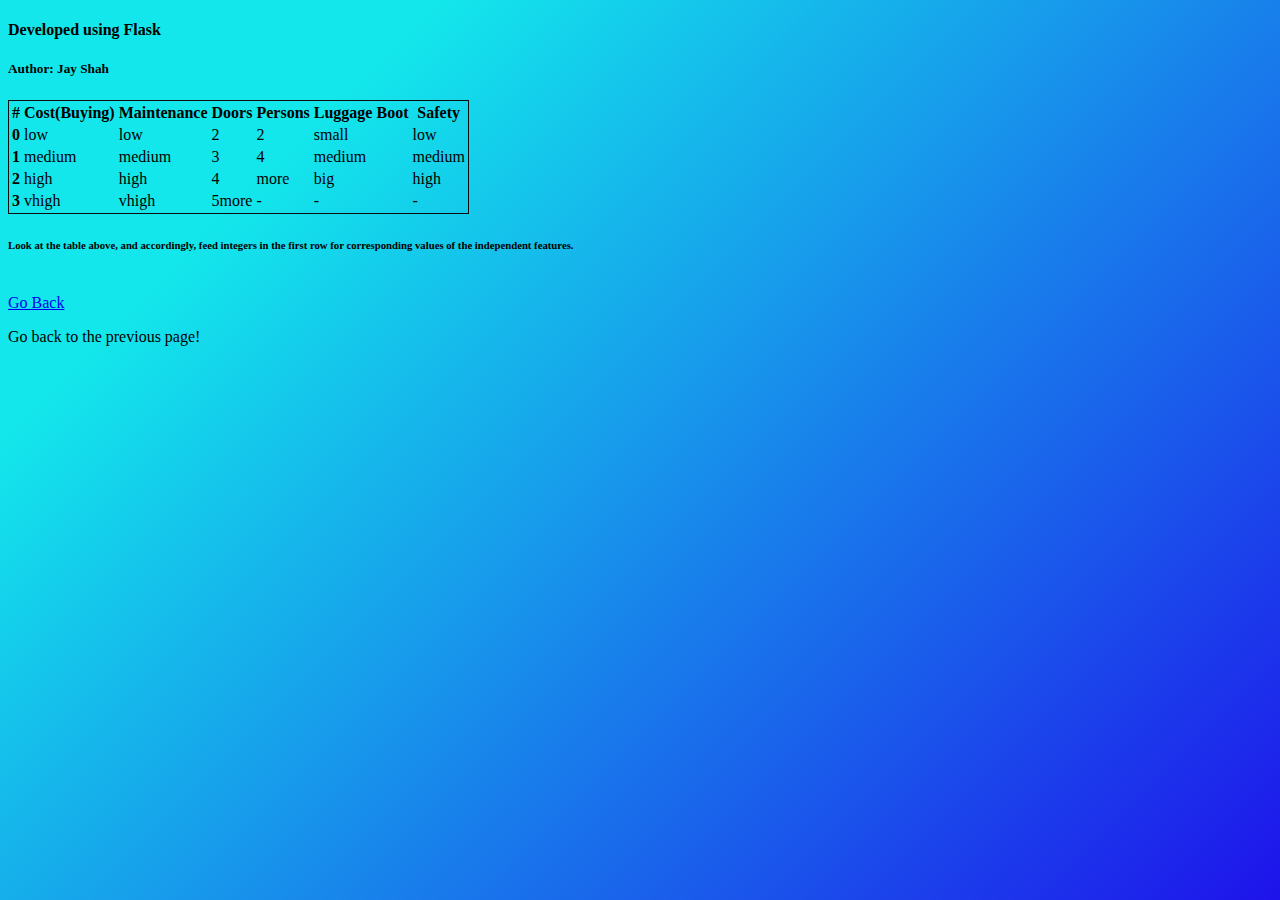
<file: templates/about.html>
<!DOCTYPE html>
<html lang="en" style="height: 100%">
<head>
    <meta charset="UTF-8">
    <meta http-equiv="X-UA-Compatible" content="IE=edge">
    <meta name="viewport" content="width=device-width, initial-scale=1.0">
    <link href="https://cdn.jsdelivr.net/npm/bootstrap@5.0.2/dist/css/bootstrap.min.css" 
    rel="stylesheet" integrity="sha384-EVSTQN3/azprG1Anm3QDgpJLIm9Nao0Yz1ztcQTwFspd3yD65VohhpuuCOmLASjC" crossorigin="anonymous">
    <title>About</title>
</head>
<body style="background: linear-gradient(135deg, #13e7eb 20%, #1e13eb 100%)">
    <h4>Developed using Flask</h4>
    <h5>Author: Jay Shah</h5>
    <table class="table" style='border: 1px solid rgb(14, 13, 13)'>
        <thead>
          <tr>
            <th scope="col">#</th>
            <th scope="col">Cost(Buying)</th>
            <th scope="col">Maintenance</th>
            <th scope="col">Doors</th>
            <th scope="col">Persons</th>
            <th scope="col">Luggage Boot</th>
            <th scope="col">Safety</th>
          </tr>
        </thead>
        <tbody>
          <tr>
            <th scope="row">0</th>
            <td>low</td>
            <td>low</td>
            <td>2</td>
            <td>2</td>
            <td>small</td>
            <td>low</td>
          </tr>
          <tr>
            <th scope="row">1</th>
            <td>medium</td>
            <td>medium</td>
            <td>3</td>
            <td>4</td>
            <td>medium</td>
            <td>medium</td>
          </tr>
          <tr>
            <th scope="row">2</th>
            <td>high</td>
            <td>high</td>
            <td>4</td>
            <td>more</td>
            <td>big</td>
            <td>high</td>
          </tr>
          <tr>
            <th scope="row">3</th>
            <td>vhigh</td>
            <td>vhigh</td>
            <td>5more</td>
            <td>-</td>
            <td>-</td>
            <td>-</td>
          </tr>
        </tbody>
      </table>
      <h6>Look at the table above, and accordingly, feed integers in the first row for corresponding values of the independent features.</h6>
      </br>
      <a class="btn btn-primary" href="home" role="button">Go Back</a>
      <p>Go back to the previous page!</p>
      <script src="https://code.jquery.com/jquery-3.3.1.slim.min.js" integrity="sha384-q8i/X+965DzO0rT7abK41JStQIAqVgRVzpbzo5smXKp4YfRvH+8abtTE1Pi6jizo" crossorigin="anonymous"></script>
      <script src="https://cdnjs.cloudflare.com/ajax/libs/popper.js/1.14.3/umd/popper.min.js" integrity="sha384-ZMP7rVo3mIykV+2+9J3UJ46jBk0WLaUAdn689aCwoqbBJiSnjAK/l8WvCWPIPm49" crossorigin="anonymous"></script>
      <script src="https://stackpath.bootstrapcdn.com/bootstrap/4.1.3/js/bootstrap.min.js" integrity="sha384-ChfqqxuZUCnJSK3+MXmPNIyE6ZbWh2IMqE241rYiqJxyMiZ6OW/JmZQ5stwEULTy" crossorigin="anonymous"></script>
</body>
</html>
</file>
